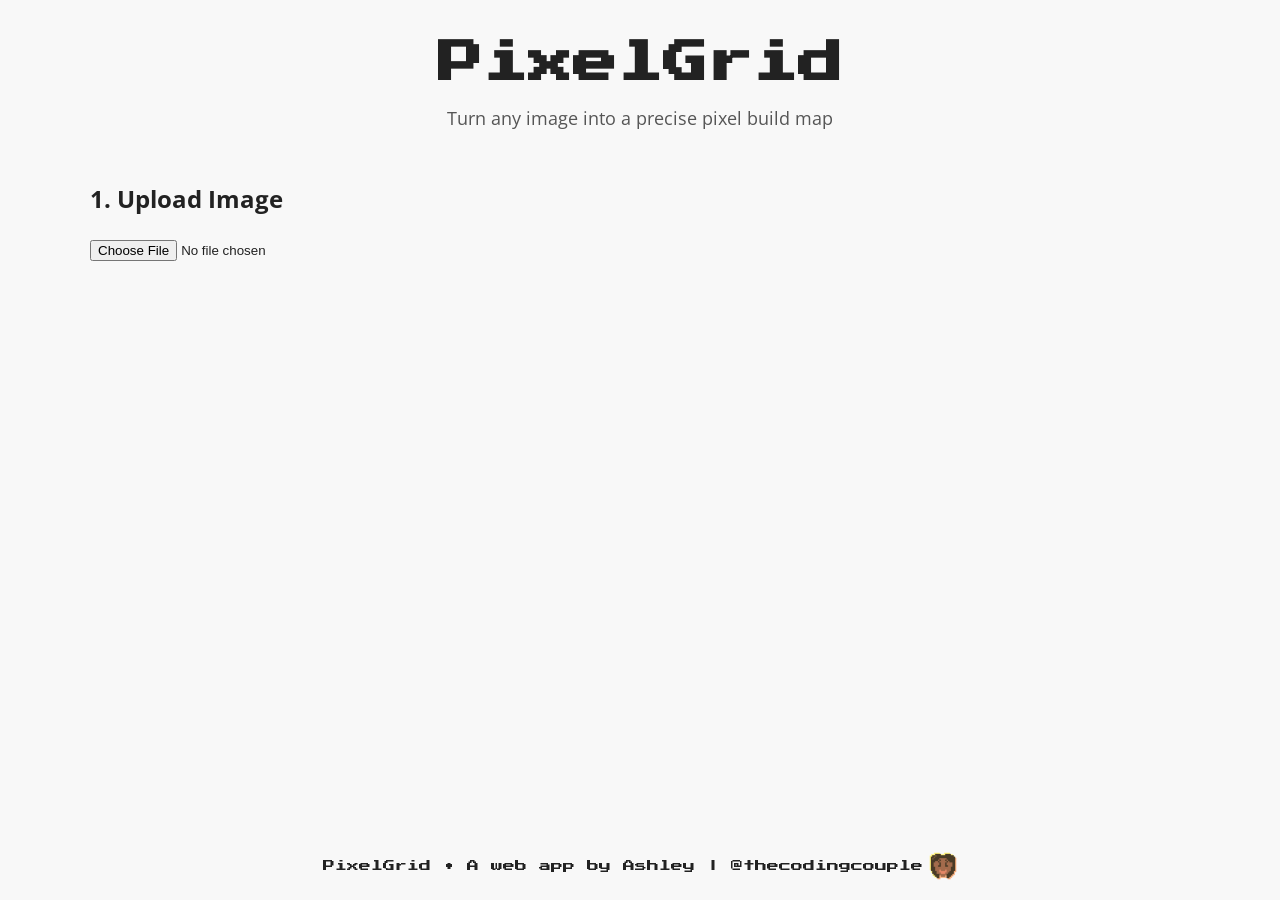
<file: index.html>
<!DOCTYPE html>
<html lang="en-US">

<head>
    <meta charset="utf-8">
    <meta name="viewport" content="width=device-width, initial-scale=1.0">
    <title>PixelGrid - Pixel Art Color Counter & Grid Tool</title>
    <link href="https://fonts.googleapis.com/css?family=Press+Start+2P|Open+Sans" rel="stylesheet">
    <link rel="stylesheet" href="styles/style.css">
    <link rel="stylesheet" href="styles/pixel-animation.css">
</head>

<body>
    <div class="floating-pixel-columns" aria-hidden="true">
        <div class="pixel-column pixel-column--left">
            <span class="pixel pixel--small"></span>
            <span class="pixel pixel--medium"></span>
            <span class="pixel pixel--large"></span>
            <span class="pixel pixel--medium"></span>
            <span class="pixel pixel--small"></span>
            <span class="pixel pixel--medium"></span>
            <span class="pixel pixel--large"></span>
            <span class="pixel pixel--small"></span>
            <span class="pixel pixel--medium"></span>
            <span class="pixel pixel--large"></span>
        </div>
        <div class="pixel-column pixel-column--right">
            <span class="pixel pixel--medium"></span>
            <span class="pixel pixel--small"></span>
            <span class="pixel pixel--large"></span>
            <span class="pixel pixel--medium"></span>
            <span class="pixel pixel--small"></span>
            <span class="pixel pixel--large"></span>
            <span class="pixel pixel--small"></span>
            <span class="pixel pixel--medium"></span>
            <span class="pixel pixel--large"></span>
            <span class="pixel pixel--medium"></span>
        </div>
    </div>
    <header>
        <h1>PixelGrid</h1>
        <p class="tagline">Turn any image into a precise pixel build map</p>
    </header>

    <main>
        <section id="upload-container">
            <h2>1. Upload Image</h2>
            <input type="file" id="image" accept="image/*">
            <canvas id="original-canvas" style="display:none;"></canvas>
        </section>

        <section id="visualization-section" class="invisible">
            <h2>2. Pixel Grid Visualization</h2>

            <div class="controls">
                <label>Pixel Size:
                    <input type="range" id="pixel-scale" min="6" max="40" value="16" step="1">
                    <span id="scale-value">16px</span>
                </label>

                <div class="presets">
                    <button data-size="8">8</button>
                    <button data-size="12">12</button>
                    <button data-size="16" class="active">16</button>
                    <button data-size="24">24</button>
                    <button data-size="32">32</button>
                </div>

                <label><input type="checkbox" id="show-grid" checked> Grid Lines</label>
                <label><input type="checkbox" id="show-major-lines"> Major Interval Lines</label>
                <label><input type="checkbox" id="circle-mode"> Circular Pixels</label>

                <label title="Group similar colors">
                    <input type="checkbox" id="enable-tolerance"> Tolerance
                    <input type="number" id="tolerance" value="10" min="0" max="50" style="width:60px;">
                </label>

                <label class="zoom-control">Zoom:
                    <button type="button" id="zoom-out">-</button>
                    <input type="range" id="zoom-slider" min="20" max="400" value="100">
                    <button type="button" id="zoom-in">+</button>
                    <span id="zoom-level">100%</span>
                </label>
                <label><input type="checkbox" id="dark-mode"> Dark Mode</label>

                <label>Print Scale:
                    <input type="number" id="print-scale" value="20" min="10" max="40" style="width:70px;"> px
                </label>
                <label>
                    <input type="checkbox" id="show-hex" checked> Show Hex
                </label>
                <label><input type="checkbox" id="show-coords" checked> Show Coordinates (top/left)</label>

                <label title="Also show coordinates on the bottom and right edges of the image">
                    <input type="checkbox" id="show-coords-extra"> Show Coordinates (bottom/right)
                </label>
                <label>Interval: 
                    <input type="number" id="coord-interval" value="5" min="1" max="20" style="width:70px;">
                </label>
                <label title="Add letter labels to pixels for distinguishing similar colors or B&W printing">
                    <input type="checkbox" id="show-color-labels"> Show Color Labels
                </label>
            </div>

            <div class="canvas-wrapper">
                <canvas id="pixel-grid-canvas"></canvas>
            </div>

            <div class="export-buttons">
                <button id="export-grid-png">Export Grid PNG</button>
                <button id="generate-printable">Generate Printable</button>
                <button id="export-csv">Export CSV</button>
                <button id="save-settings" style="display: none;">💾 Save Settings</button>
                <button id="load-settings" style="display: none;">📂 Load Settings</button>
            </div>
        </section>

        <section id="pixel-count-container" class="invisible">
            <h2>3. Color Counts</h2>
            <p><span id="total-pixels"></span> total pixels • <span id="color-count"></span> unique colors</p>
            <div id="color-swatches" class="color-swatches"></div>
        </section>
    </main>

    <div id="wait-indicator" class="invisible">Processing image...</div>

    <footer>
        <a href="https://x.com/thecodingcouple">PixelGrid • A web app by Ashley | @thecodingcouple  <img src="assets/favicon.ico"></a>
    </footer>

        <script type="module" src="scripts/main.js"></script>
</body>

</html>
</file>
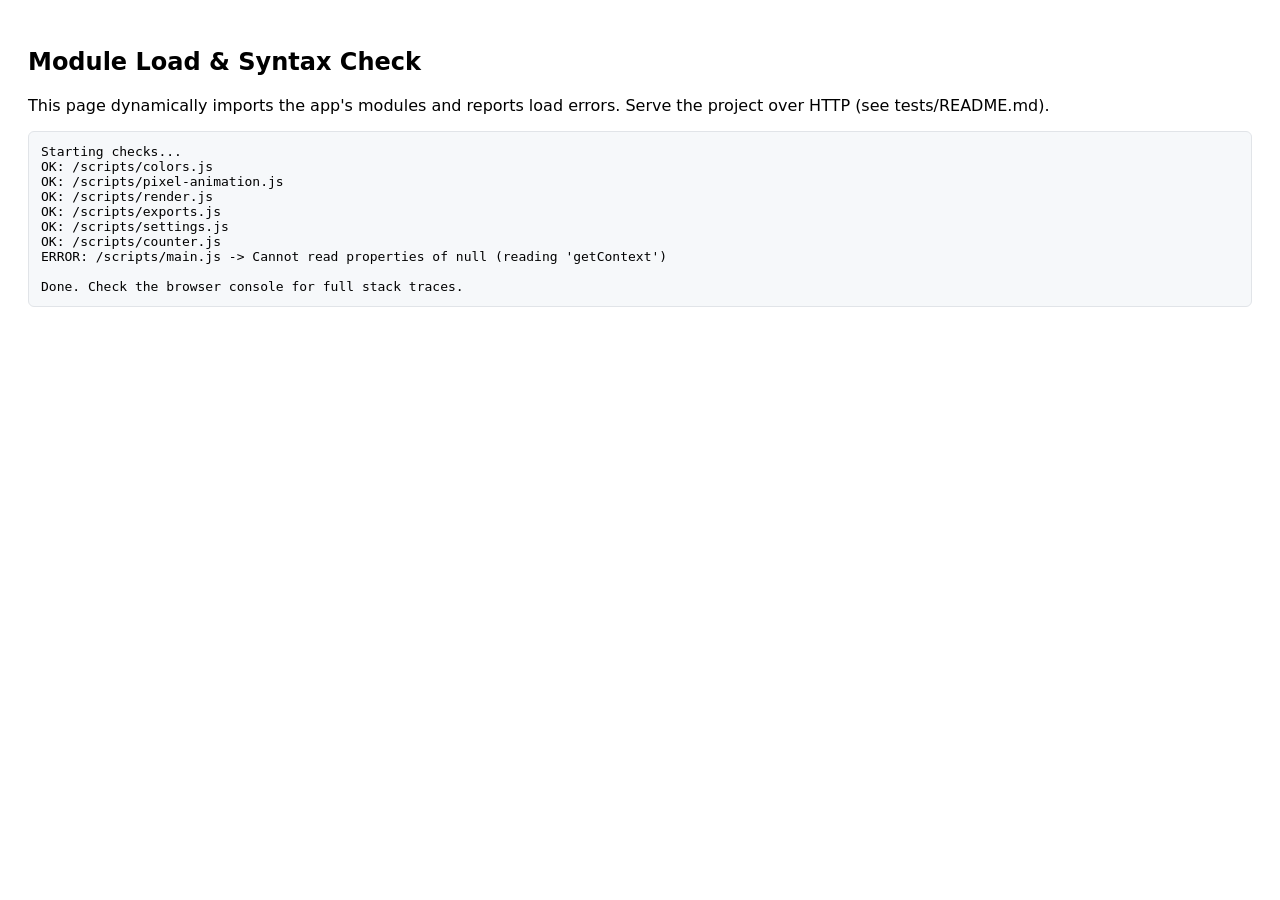
<file: tests/syntax-check.html>
<!doctype html>
<html>
<head>
  <meta charset="utf-8">
  <title>Pixel Grid — Module Load Check</title>
  <style>body{font-family:system-ui,Segoe UI,Roboto,Helvetica,Arial; padding:20px} pre{white-space:pre-wrap; background:#f6f8fa; padding:12px; border-radius:6px; border:1px solid #e1e4e8}</style>
</head>
<body>
  <h2>Module Load & Syntax Check</h2>
  <p>This page dynamically imports the app's modules and reports load errors. Serve the project over HTTP (see tests/README.md).</p>
  <pre id="out">Starting checks...
</pre>

  <script type="module">
    const out = document.getElementById('out');
    function log(s){ out.textContent += s + '\n'; }

    async function test(path){
      try{
        await import(path);
        log(`OK: ${path}`);
      } catch(e){
        log(`ERROR: ${path} -> ${e.message}`);
        console.error(`Module import error for ${path}:`, e);
      }
    }

    const modules = [
      '/scripts/colors.js',
      '/scripts/pixel-animation.js',
      '/scripts/render.js',
      '/scripts/exports.js',
      '/scripts/settings.js',
      '/scripts/counter.js',
      '/scripts/main.js'
    ];

    (async ()=>{
      for(const m of modules){
        await test(m);
      }
      log('\nDone. Check the browser console for full stack traces.');
    })();
  </script>
</body>
</html>
</file>
<file: styles/style.css>
header {
    text-align: center;
    margin-bottom: 30px;
}

header h1 {
    font-family: 'Press Start 2P', monospace;
    font-size: 2.8rem;
    margin: 10px 0 8px;
    color: #222;
}

footer a {
    margin-top: 4rem;
    font-family: 'Press Start 2P', monospace;
    font-size: 0.75rem;
    color: #222;
    display: flex;
    align-items: center;
    justify-content: center;
        text-decoration: none;

        > img {
            width: 28px;
            margin-left: 6px;
        }
}

body.dark-mode footer a,
body.dark-mode header h1 {
    color: #fff;
}

.tagline {
    font-size: 1.1rem;
    color: #555;
    margin: 0;
    font-weight: 400;
}

body.dark-mode .tagline {
    color: #aaa;
}

* {
    box-sizing: border-box;
}

body {
    display: flex;
    flex-direction: column;
    min-height: 100vh;
    font-family: 'Open Sans', sans-serif;
    margin: 0;
    padding: 20px;
    background: #f8f8f8;
    color: #222;
    line-height: 1.5;
}

main {
    flex: 1;
}

@media (max-width: 768px) {
    .controls {
        flex-direction: column;
        align-items: flex-start;
    }
}

.controls,
.export-buttons {
    display: flex;
    flex-wrap: wrap;
    gap: 1rem;
    align-items: center;
    justify-content: center;
    margin: 1.5rem 0;
    padding: 1rem;
    background: #f0f0f0;
    border-radius: 8px;
}

.controls label {
    display: flex;
    align-items: center;
    gap: 8px;
    white-space: nowrap;
}

.presets button {
    padding: 6px 12px;
    font-family: 'Press Start 2P', cursive;
    font-size: 0.9rem;
    cursor: pointer;
}

.presets button.active {
    background: #333;
    color: white;
}

.invisible {
    display: none !important;
}

#pixel-grid-canvas {
    background: #fff;
    image-rendering: pixelated;
    width: auto;
    max-width: none;
    max-height: none;
    height: auto;
    display: block;
    margin: 10px auto;
    transition: width 0.25s ease, height 0.25s ease;
    cursor: grab;
}

.canvas-wrapper {
    width: 100%;
    max-width: 1100px;
    max-height: calc(70vh - 140px);
    margin: 10px auto;
    overflow: auto;
    background: transparent;
    border-radius: 6px;
    -webkit-overflow-scrolling: touch;
}

/* Ensure canvas can be larger than the wrapper and be scrollable */
.canvas-wrapper #pixel-grid-canvas {
    display: block;
    margin: 0 auto;
}

#pixel-grid-canvas.expanded {
    max-width: none;
    max-height: none;
}

main > section {
    width: 100%;
    max-width: 1100px;
    margin: 0 auto;
}

#visualization-section {
    display: flex;
    flex-direction: column;
}

#visualization-section > h2,
#visualization-section > .controls {
    flex-shrink: 0;
}

.zoom-control {
    display: flex;
    align-items: center;
    gap: 8px;
}

.zoom-control button {
    padding: 0 10px;
    border: 1px solid #ccc;
    border-radius: 4px;
    background: #fff;
    cursor: pointer;
}

.zoom-control input[type="range"] {
    width: 120px;
}

.color-swatches {
    display: grid;
    grid-template-columns: repeat(auto-fit, minmax(180px, 1fr));
    gap: 12px;
    justify-content: center;
    max-width: 1200px;
    margin: 20px auto;
    padding: 0 10px;
}

/* Make swatches look cleaner in columns */
.color-swatch-container {
    display: flex;
    align-items: center;
    gap: 12px;
    background: white;
    padding: 10px 12px;
    border-radius: 6px;
    box-shadow: 0 1px 4px rgba(0, 0, 0, 0.08);
    transition: transform 0.2s;
}

.color-swatch-container:hover {
    transform: translateY(-2px);
    box-shadow: 0 4px 12px rgba(0, 0, 0, 0.12);
}

.color-swatch {
    width: 42px;
    height: 42px;
    border: 2px solid #ddd;
    flex-shrink: 0;
    border-radius: 4px;
}

.export-buttons button {
    padding: 10px 16px;
    font-family: 'Press Start 2P', cursive;
    font-size: 0.85rem;
    cursor: pointer;
}

#wait-indicator {
    position: fixed;
    top: 50%;
    left: 50%;
    transform: translate(-50%, -50%);
    background: rgba(0, 0, 0, 0.8);
    color: white;
    padding: 20px 40px;
    border-radius: 8px;
    font-family: 'Press Start 2P', cursive;
    display: none;
}

/* Dark Mode */
body.dark-mode {
    background: #1e1e1e;
    color: #eee;
}

body.dark-mode .controls,
body.dark-mode .color-swatch-container {
    background: #2a2a2a;
}

body.dark-mode #pixel-grid-canvas {
    background: #2a2a2a;
}

/* Dark mode support */
body.dark-mode .color-swatch-container {
    box-shadow: 0 1px 4px rgba(0, 0, 0, 0.3);
}

body.dark-mode .color-swatch {
    border-color: #555;
}

/* Responsive */
@media (max-width: 768px) {
    .controls {
        flex-direction: column;
        align-items: flex-start;
    }
}
</file>
<file: styles/pixel-animation.css>
.floating-pixel-columns {
    position: fixed;
    inset: 0;
    pointer-events: none;
    z-index: -1;
    display: none;
}

.pixel-column {
    position: absolute;
    top: 0;
    bottom: 0;
    width: calc((100vw - 1100px) / 2);
    min-width: 100px;
    max-width: 220px;
    overflow: hidden;
}

.pixel-column--left {
    left: 0;
}

.pixel-column--right {
    right: 0;
}

.pixel-column .pixel {
    position: absolute;
    display: block;
    border-radius: 4px;
    background: #fff;
    box-shadow: 0 0 12px rgba(255,255,255,0.18), inset 0 0 1px rgba(255,255,255,0.9);
    opacity: 0.95;
    transform: translateY(-130%) rotate(0deg);
    animation: fall linear infinite;
    animation-fill-mode: both;
}

.pixel--small {
    width: 12px;
    height: 12px;
}

.pixel--medium {
    width: 18px;
    height: 18px;
}

.pixel--large {
    width: 24px;
    height: 24px;
}

.pixel::after {
    content: '';
    position: absolute;
    inset: 0;
    border-radius: 4px;
    background: linear-gradient(45deg, rgba(255,255,255,0.4) 0%, rgba(255,255,255,0.04) 45%, rgba(255,255,255,0.1) 100%);
    mix-blend-mode: screen;
}


@keyframes fall {
    0% {
        transform: translateY(-130%) rotate(0deg);
        opacity: 0;
    }
    10% {
        opacity: 1;
    }
    90% {
        opacity: 1;
    }
    100% {
        transform: translateY(130vh) rotate(720deg);
        opacity: 0;
    }
}

@media (min-width: 1380px) {
    .floating-pixel-columns {
        display: block;
    }
}
</file>
